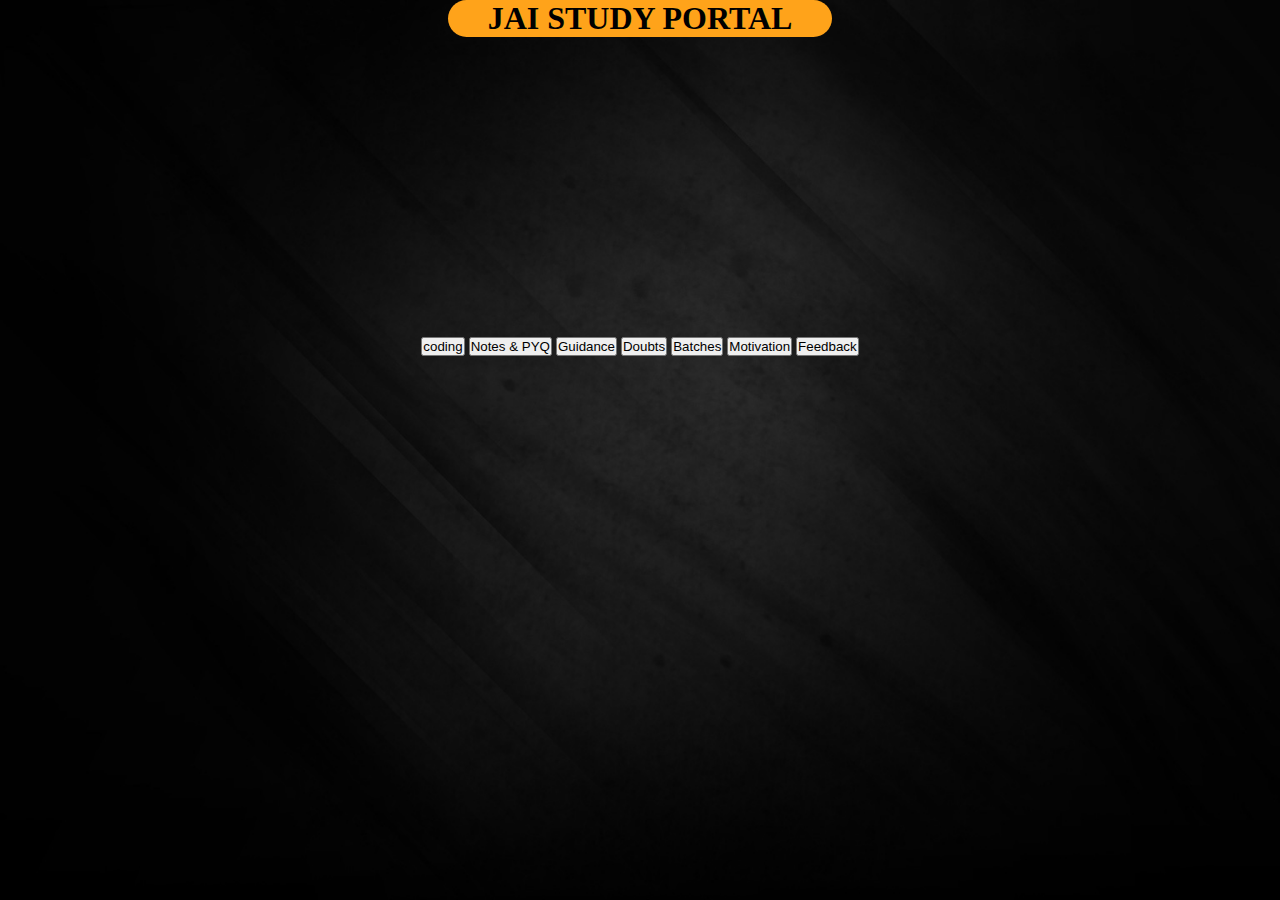
<file: index.html>
<!DOCTYPE html>
<html lang="en">
<head>
    <meta charset="UTF-8">
    <meta http-equiv="X-UA-Compatible" content="IE=edge">
    <meta name="viewport" content="width=device-width, initial-scale=1.0">
    <title>DTU HUB</title>
    <!--fevicon-->
    <link rel="icon" href="images/dtulogo.png">
    <!--Adding stylesheet-->
    <link rel="stylesheet" href="style.css">
    <!-- CSS only -->
    <link href="https://cdn.jsdelivr.net/npm/bootstrap@5.2.2/dist/css/bootstrap.min.css" rel="stylesheet" integrity="sha384-Zenh87qX5JnK2Jl0vWa8Ck2rdkQ2Bzep5IDxbcnCeuOxjzrPF/et3URy9Bv1WTRi" crossorigin="anonymous">
</head>
<body>
    <!-- Background image -->
    <section id="bg1">
        <!--Div 1-->
        <div id="id1">
            <h1>JAI STUDY PORTAL</h1>
        </div>
        
        <!--Div 2-->
        <div id="id2">
            <a href="page1.html" target="_blank"><button type="button" class="btn btn-lg btn-primary">coding</button></a>
            <a href="https://fresources.tech/" target="_blank"><button type="button" class="btn btn-lg btn-secondary">Notes & PYQ</button></a>
            <a href="https://chat.whatsapp.com/Embu81pUrCA0Cbp09UH0t1" target="_blank"><button type="button" class="btn btn-lg btn-success">Guidance</button></a>
            <a href="" target="_blank"><button type="button" class="btn btn-lg btn-danger">Doubts</button></a>
            <a href="page2.html" target="_blank"><button type="button" class="btn btn-lg btn-warning">Batches</button></a>
            <a href="page3.html" target="_blank"><button type="button" class="btn btn-lg btn-info">Motivation</button></a>
            <a href="" target="_blank"><button type="button" class="btn btn-lg btn-light">Feedback</button></a>
        </div>
    </section>
    <!-- JavaScript Bundle with Popper -->
    <script src="https://cdn.jsdelivr.net/npm/bootstrap@5.2.2/dist/js/bootstrap.bundle.min.js" integrity="sha384-OERcA2EqjJCMA+/3y+gxIOqMEjwtxJY7qPCqsdltbNJuaOe923+mo//f6V8Qbsw3" crossorigin="anonymous"></script>
</body>
</html>
</file>
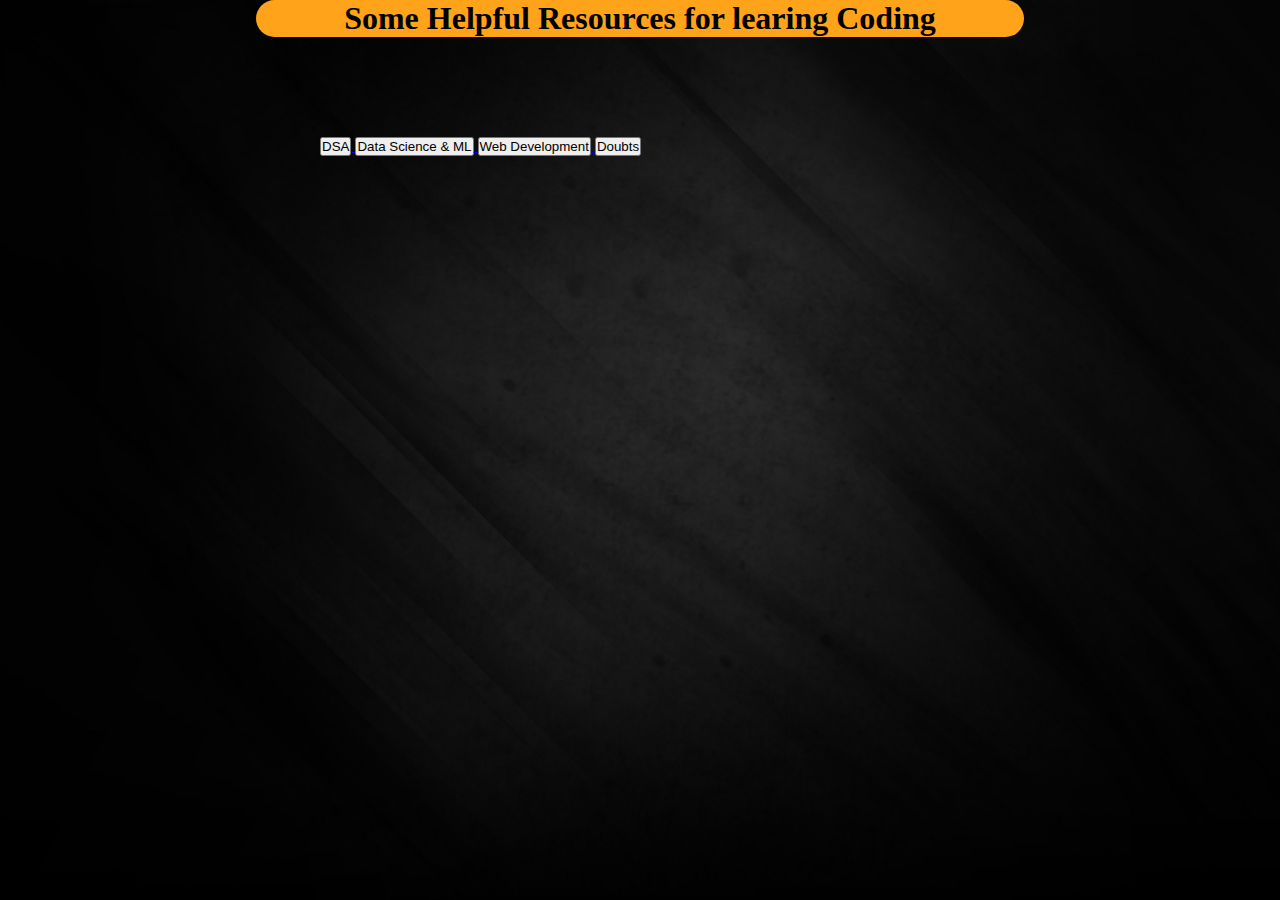
<file: page1.html>
<!DOCTYPE html>
<html lang="en">
<head>
    <meta charset="UTF-8">
    <meta http-equiv="X-UA-Compatible" content="IE=edge">
    <meta name="viewport" content="width=device-width, initial-scale=1.0">
    <title>Coding</title>
    <!--fevicon-->
    <link rel="icon" href="images/dtulogo.png">
    <link rel="stylesheet" href="style.css">
    <!-- CSS only -->
    <link href="https://cdn.jsdelivr.net/npm/bootstrap@5.2.2/dist/css/bootstrap.min.css" rel="stylesheet" integrity="sha384-Zenh87qX5JnK2Jl0vWa8Ck2rdkQ2Bzep5IDxbcnCeuOxjzrPF/et3URy9Bv1WTRi" crossorigin="anonymous">
</head>
<body>
    <!-- Background image -->
    <section id="bg1">
        <!--Div1-->
        <div id="p1id1">
            <h1>Some Helpful Resources for learing Coding</h1>
        </div>

        <!--Div2-->
        <div id="p1id2">
            <div class="list-group">
                <a href="https://www.youtube.com/watch?v=WQoB2z67hvY&list=PLDzeHZWIZsTryvtXdMr6rPh4IDexB5NIA" target="_blank">
                    <button type="button" class="list-group-item list-group-item-action " aria-current="true">
                        DSA
                    </button>
                </a>
                <a href="https://www.youtube.com/watch?v=ZftI2fEz0Fw&list=PLKnIA16_Rmvbr7zKYQuBfsVkjoLcJgxHH" target="_blank">
                    <button type="button" class="list-group-item list-group-item-action">Data Science & ML</button>
                </a>
                <a href="https://www.youtube.com/watch?v=6mbwJ2xhgzM&list=PLu0W_9lII9agiCUZYRsvtGTXdxkzPyItg" target="_blank">
                    <button type="button" class="list-group-item list-group-item-action">Web Development</button>
                </a>
                <a href="https://stackoverflow.com/" target="_blank">
                    <button type="button" class="list-group-item list-group-item-action">Doubts</button>
                </a>
              </div>
        </div>
    </section>
    <!-- JavaScript Bundle with Popper -->
    <script src="https://cdn.jsdelivr.net/npm/bootstrap@5.2.2/dist/js/bootstrap.bundle.min.js" integrity="sha384-OERcA2EqjJCMA+/3y+gxIOqMEjwtxJY7qPCqsdltbNJuaOe923+mo//f6V8Qbsw3" crossorigin="anonymous"></script>
</body>
</html>
</file>
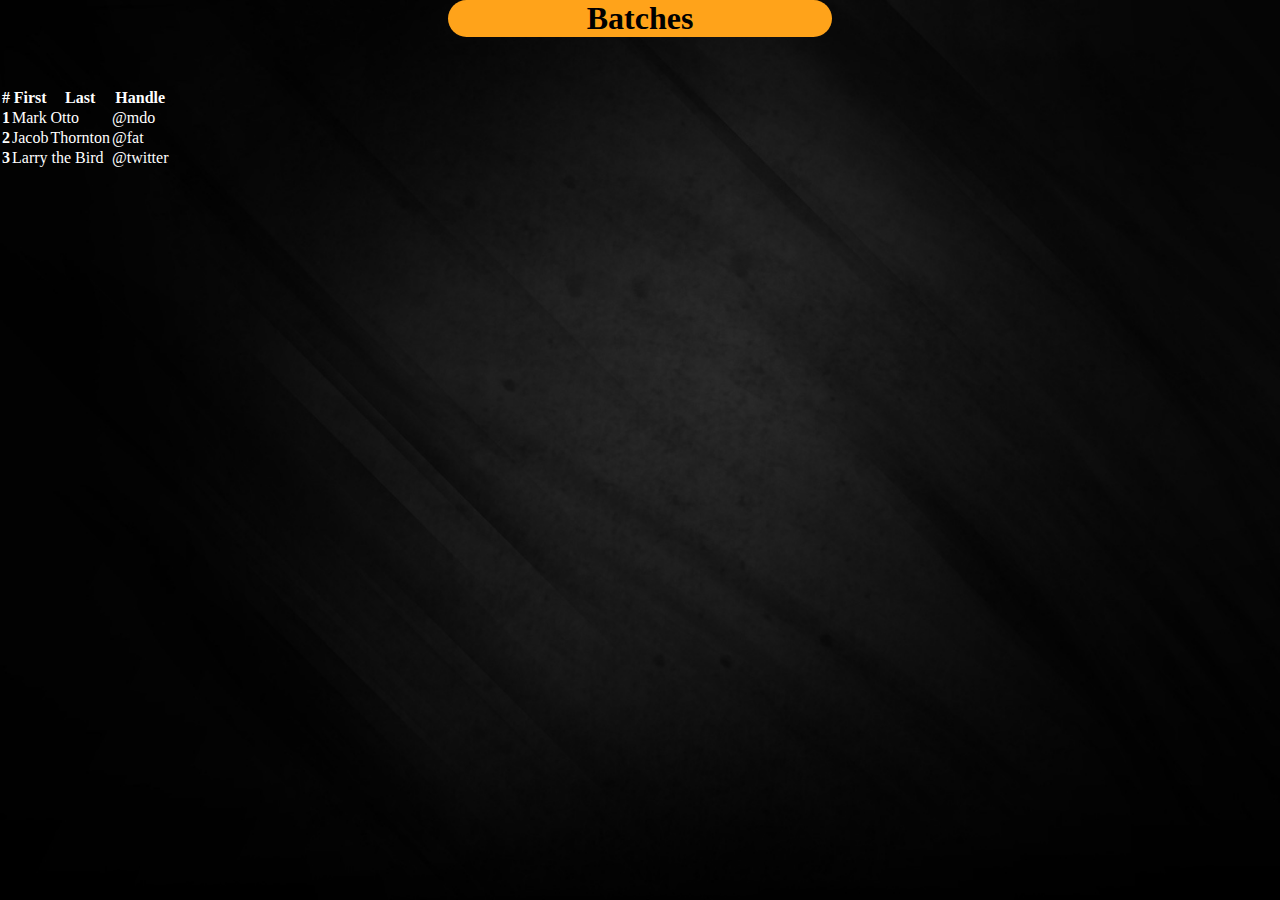
<file: page2.html>
<!DOCTYPE html>
<html lang="en">
<head>
    <meta charset="UTF-8">
    <meta http-equiv="X-UA-Compatible" content="IE=edge">
    <meta name="viewport" content="width=device-width, initial-scale=1.0">
    <title>Batches</title>
    <!--fevicon-->
    <link rel="icon" href="images/dtulogo.png">
    <link rel="stylesheet" href="style.css">
    <!-- CSS only -->
    <link href="https://cdn.jsdelivr.net/npm/bootstrap@5.2.2/dist/css/bootstrap.min.css" rel="stylesheet" integrity="sha384-Zenh87qX5JnK2Jl0vWa8Ck2rdkQ2Bzep5IDxbcnCeuOxjzrPF/et3URy9Bv1WTRi" crossorigin="anonymous">
</head>
<body>
    <!-- Background image -->
    <section id="bg1">
        <!--Div1-->
        <div id="p2id1">
            <h1>Batches</h1>
        </div>

        <!--Div2-->
        <div id="p2id2">
            <table id="p2id3" class="table">
                <thead>
                  <tr>
                    <th scope="col">#</th>
                    <th scope="col">First</th>
                    <th scope="col">Last</th>
                    <th scope="col">Handle</th>
                  </tr>
                </thead>
                <tbody>
                  <tr>
                    <th scope="row">1</th>
                    <td>Mark</td>
                    <td>Otto</td>
                    <td>@mdo</td>
                  </tr>
                  <tr>
                    <th scope="row">2</th>
                    <td>Jacob</td>
                    <td>Thornton</td>
                    <td>@fat</td>
                  </tr>
                  <tr>
                    <th scope="row">3</th>
                    <td colspan="2">Larry the Bird</td>
                    <td>@twitter</td>
                  </tr>
                </tbody>
              </table>
        </div>
    </section>
    <!-- JavaScript Bundle with Popper -->
    <script src="https://cdn.jsdelivr.net/npm/bootstrap@5.2.2/dist/js/bootstrap.bundle.min.js" integrity="sha384-OERcA2EqjJCMA+/3y+gxIOqMEjwtxJY7qPCqsdltbNJuaOe923+mo//f6V8Qbsw3" crossorigin="anonymous"></script>
</body>
</html>
</file>
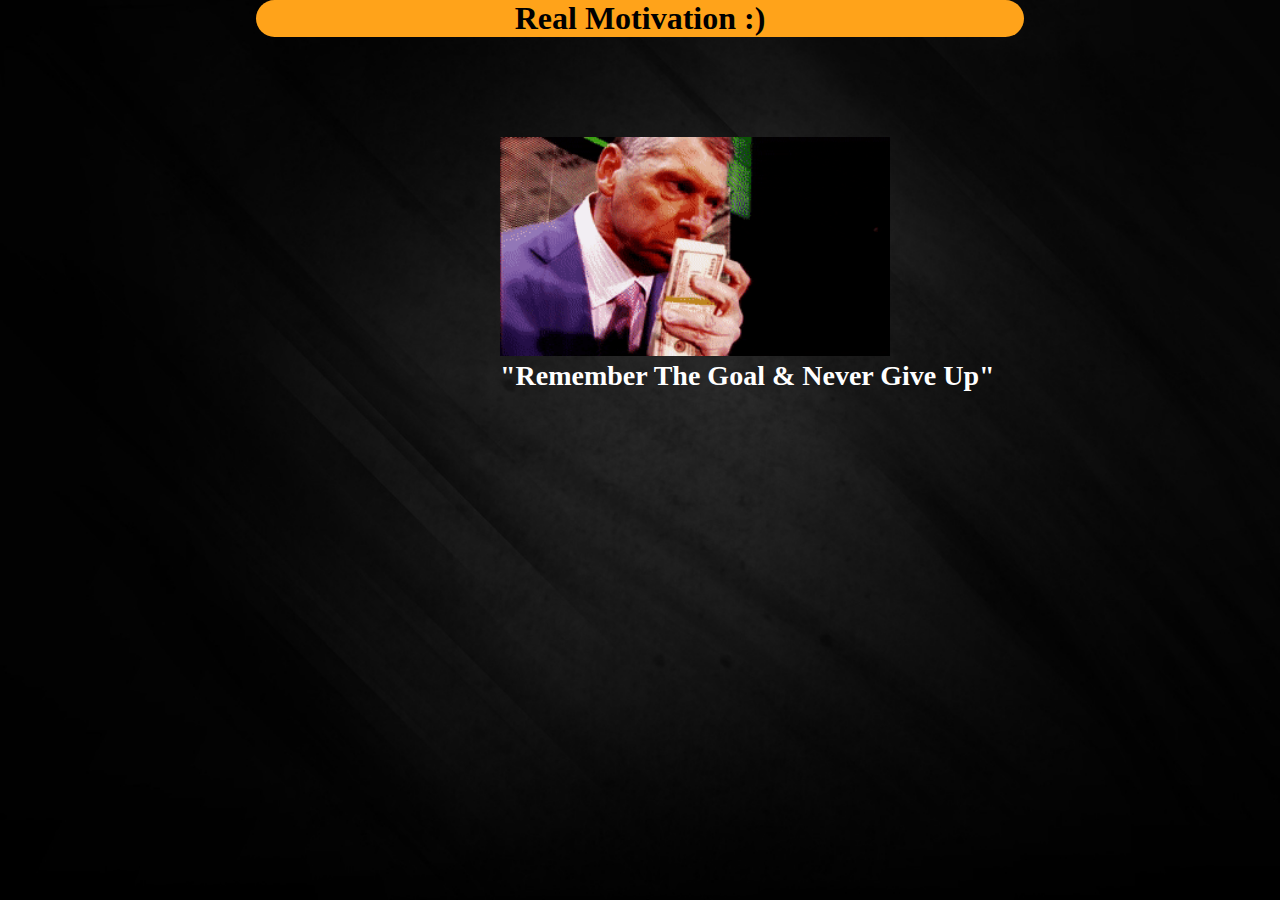
<file: page3.html>
<!DOCTYPE html>
<html lang="en">
<head>
    <meta charset="UTF-8">
    <meta http-equiv="X-UA-Compatible" content="IE=edge">
    <meta name="viewport" content="width=device-width, initial-scale=1.0">
    <title>Motivation</title>
    <!--fevicon-->
    <link rel="icon" href="images/dtulogo.png">
    <link rel="stylesheet" href="style.css">
    <!-- CSS only -->
    <link href="https://cdn.jsdelivr.net/npm/bootstrap@5.2.2/dist/css/bootstrap.min.css" rel="stylesheet" integrity="sha384-Zenh87qX5JnK2Jl0vWa8Ck2rdkQ2Bzep5IDxbcnCeuOxjzrPF/et3URy9Bv1WTRi" crossorigin="anonymous">
</head>
<body>
    <!-- Background image -->
    <section id="bg1">
        <!--Div1-->
        <div id="p3id1">
            <h1>Real Motivation :)</h1>
        </div>

        <!--Div2-->
        <div id="p3id2">
            <img src="images/Motivation.gif" alt="Motivation" id="p3id3">
            <h1 id="p3id4">"Remember The Goal & Never Give Up"</h1>
        </div>
    </section>
    <!-- JavaScript Bundle with Popper -->
    <script src="https://cdn.jsdelivr.net/npm/bootstrap@5.2.2/dist/js/bootstrap.bundle.min.js" integrity="sha384-OERcA2EqjJCMA+/3y+gxIOqMEjwtxJY7qPCqsdltbNJuaOe923+mo//f6V8Qbsw3" crossorigin="anonymous"></script>
</body>
</html>
</file>
<file: style.css>
*{
    margin: 0;
    padding: 0;
}

#bg1{
    background-image: url(images/black.jpg);
    background-size: cover;
    background-repeat: no-repeat;
    height: 100vh;
}

#id1{
    margin: auto;
    width: 30%;
    font-size: medium;
    background-color: #ffa31a;
    text-align: center;
    border-radius: 25px;
}

#id2{
    margin: auto;
    margin-top: 300px;
    text-align: center;

}

#p1id1{
    margin: auto;
    width: 60%;
    font-size: medium;
    background-color: #ffa31a;
    text-align: center;
    border-radius: 25px;
}

#p1id2{
    margin: auto;
    margin-top: 100px;
    width: 50%;
}

#p2id1{
    margin: auto;
    width: 30%;
    font-size: medium;
    background-color: #ffa31a;
    text-align: center;
    border-radius: 25px;
}

#p2id2{
    margin-top: 50px;
    color: white;
}

#p2id3{
    color: white;
}

#p3id1{
    margin: auto;
    width: 60%;
    font-size: medium;
    background-color: #ffa31a;
    text-align: center;
    border-radius: 25px;
}

#p3id2{
    margin: auto;
    margin-top: 100px;
    margin-left: 500px;
}

#p3id3{
    height: 50%;
    width: 50%;
}

#p3id4{
    color: white;
    font-size: 28px;
}
</file>
